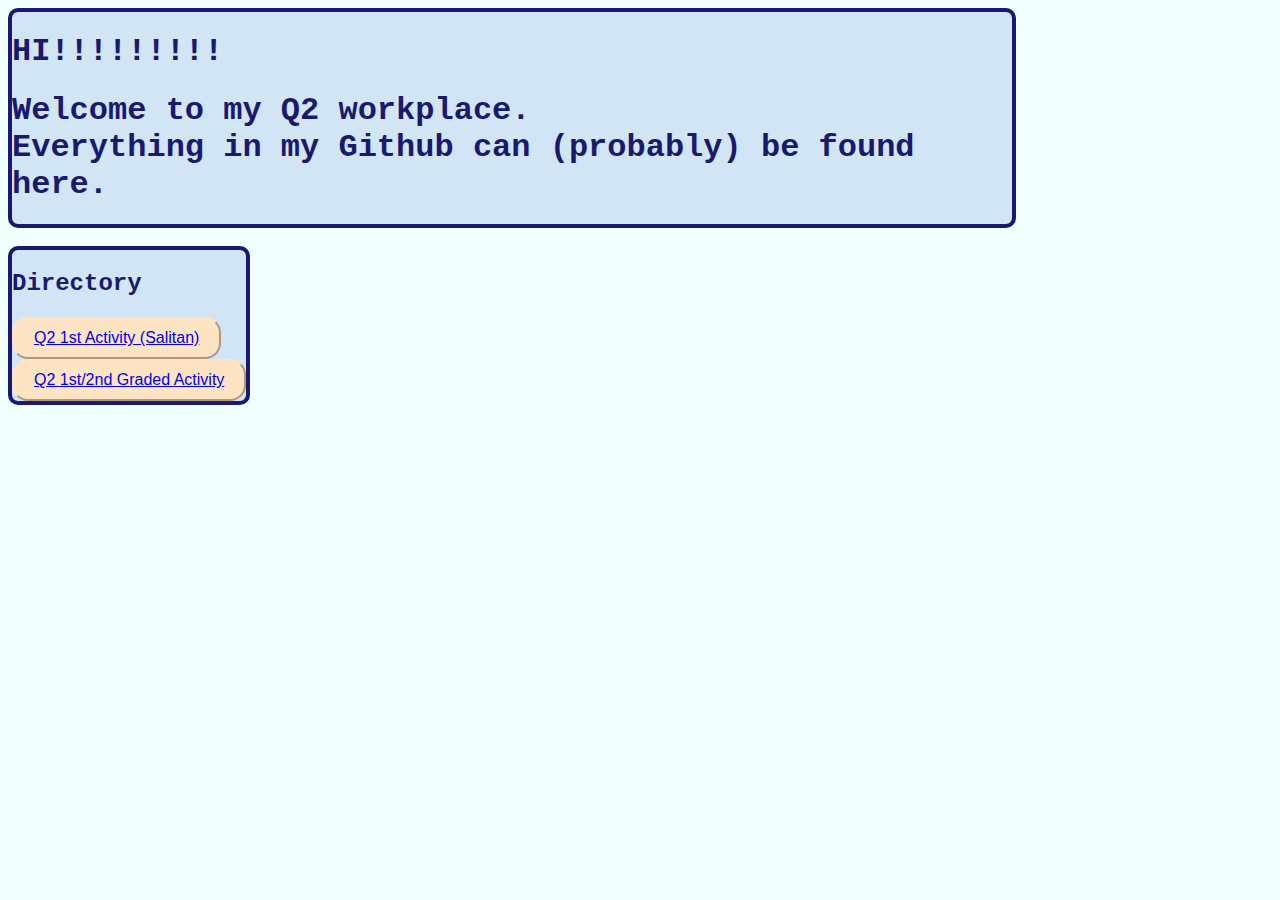
<file: index.html>
<!DOCTYPE html>
    <head>
        <title>Tim's Q2 Work Portal</title>
        <link rel="stylesheet" href="assets/styles/styleindex.css">
    </head>

    <body>
        <div id="enclosure1">
            <h1>HI!!!!!!!!!</h1>
            <h1>Welcome to my Q2 workplace.<br> 
                Everything in my Github can (probably) be found here.</h1>
        </div><br><br>
        <div id="enclosure1" width="1000px">
            <h2>Directory<br></h1>
                <button><a href="public/Q2_1stActivity.html">Q2 1st Activity (Salitan)</a></button><br>
                <button><a href="public/Q2_1st2ndGraded.html">Q2 1st/2nd Graded Activity</a></button><br>
        </div>
    </body>

</html>
</file>
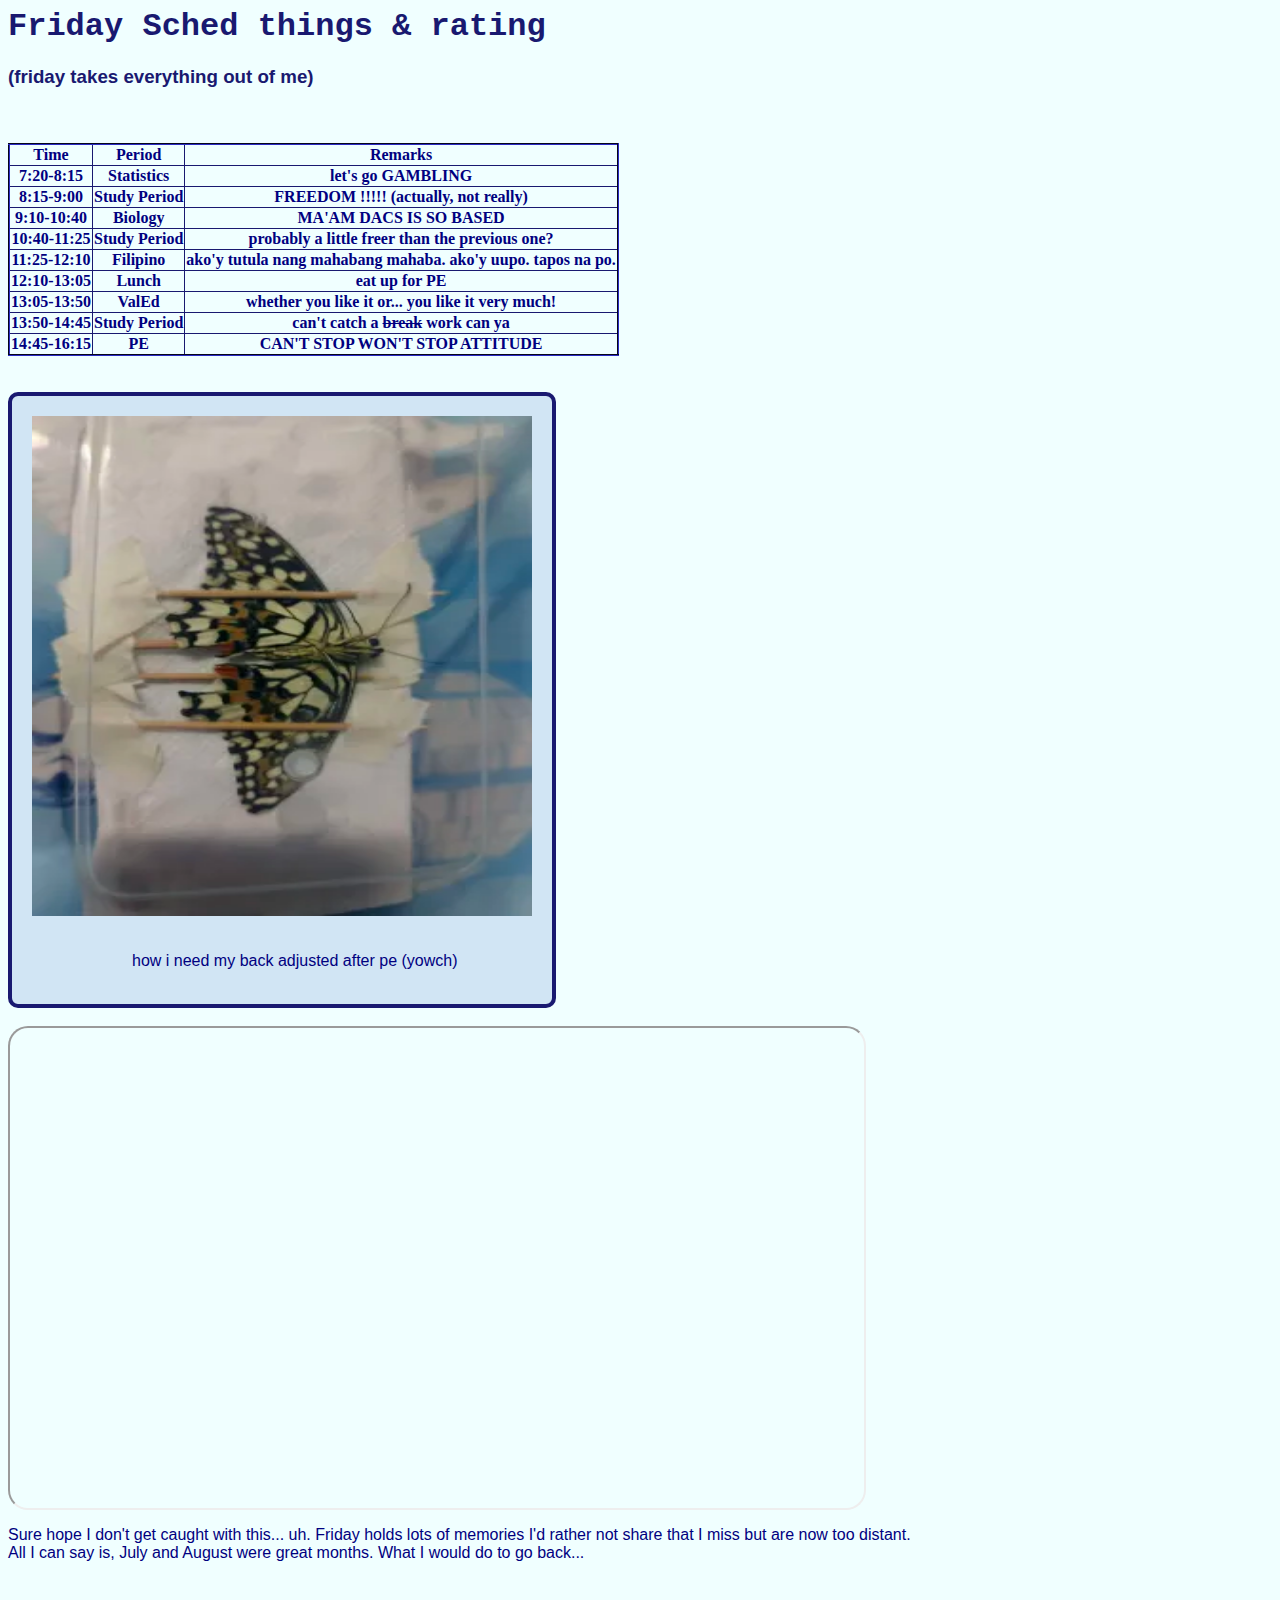
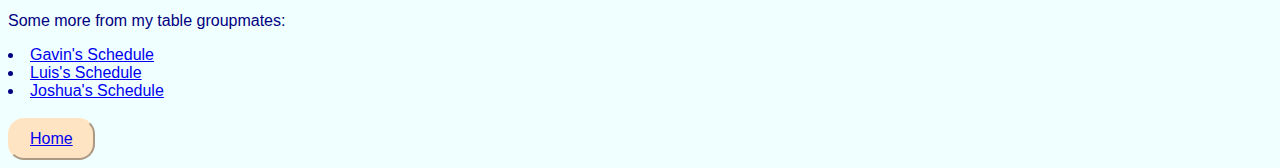
<file: public/Q2_1st2ndGraded.html>
<html>
  <head>
    <Title>Friday Schedule</Title>
    <link rel="stylesheet" href="../assets/styles/styleindex.css"> 
    <link rel="icon" href="../assets/schedulefavicon.png">
  </head>

  <body>
    <h1>Friday Sched things & rating</h1>
    <h3>(friday takes everything out of me)</h3>
    <br><br>

    <table border="2">
      <tbody>
        <tr>
          <th>Time</th>
          <th>Period</th>
          <th>Remarks</th>
        </tr>
        <tr>
          <th>7:20-8:15</th>
          <th>Statistics</th>
          <th>let's go GAMBLING</th>
        </tr>
        <tr>
          <th>8:15-9:00</th>
          <th>Study Period</th>
          <th>FREEDOM !!!!! (actually, not really)</th>
        </tr>
        <tr>
          <th>9:10-10:40</th>
          <th>Biology</th>
          <th>MA'AM DACS IS SO BASED</th>
        </tr>
        <tr>
          <th>10:40-11:25</th>
          <th>Study Period</th>
          <th>probably a little freer than the previous one?</th>
        </tr>
        <tr>
          <th>11:25-12:10</th>
          <th>Filipino</th>
          <th>ako'y tutula nang mahabang mahaba. ako'y uupo. tapos na po.</th>
        </tr>
        <tr>
          <th>12:10-13:05</th>
          <th>Lunch</th>
          <th>eat up for PE</th>
        </tr>
        <tr>
          <th>13:05-13:50</th>
          <th>ValEd</th>
          <th>whether you like it or... you like it very much!</th>
        </tr>
        <tr>
          <th>13:50-14:45</th>
          <th>Study Period</th>
          <th>can't catch a <s>break</s> work can ya</th>
        </tr>
        <tr>
          <th>14:45-16:15</th>
          <th>PE</th>
          <th>CAN'T STOP WON'T STOP ATTITUDE</th>
        </tr>
      </tbody>
    </table>

    <br><br>

    <div id="enclosure1">
      <img src="../assets/images/whywhywhywhywhy.webp" width="500" height="500"></img>
      <pre style="color: navy; font-family: 'Gill Sans', 'Gill Sans MT', Calibri, 'Trebuchet MS', sans-serif, serif;">
                           how i need my back adjusted after pe (yowch)
    </pre>
    </div><br><br>

    <iframe src="https://www.youtube.com/embed/CcS1fsuT10M" width="854px" height="480px"></iframe>
    <p>Sure hope I don't get caught with this... uh. Friday holds lots of memories I'd rather not share
      that I miss but are now too distant.<br>All I can say is, July and August were great months. 
      What I would do to go back...
    </p>
    <br>
    <nav>
      <p>Some more from my table groupmates: </p>
      <li><a href="https://croissant1095.github.io/CS3_2ndQtrPortfolio_SrBalares/public/Q2G1StrontiumBalares.html">Gavin's Schedule</a></li>
      <li><a href="https://miguel901826.github.io/-CS3_2ndQtrPortfolio/public/Q2G1StrontiumdeGuzman.html">Luis's Schedule</a></li>
      <li><a href="https://dreamer31800.github.io/-CS3_2ndQtrPortfolio_StrontiumMallari/public/Main.html">Joshua's Schedule</a></li>
    </nav>
    <br>

    <button><a href="../index.html">Home</a></button>

  </body>

</html>
</file>
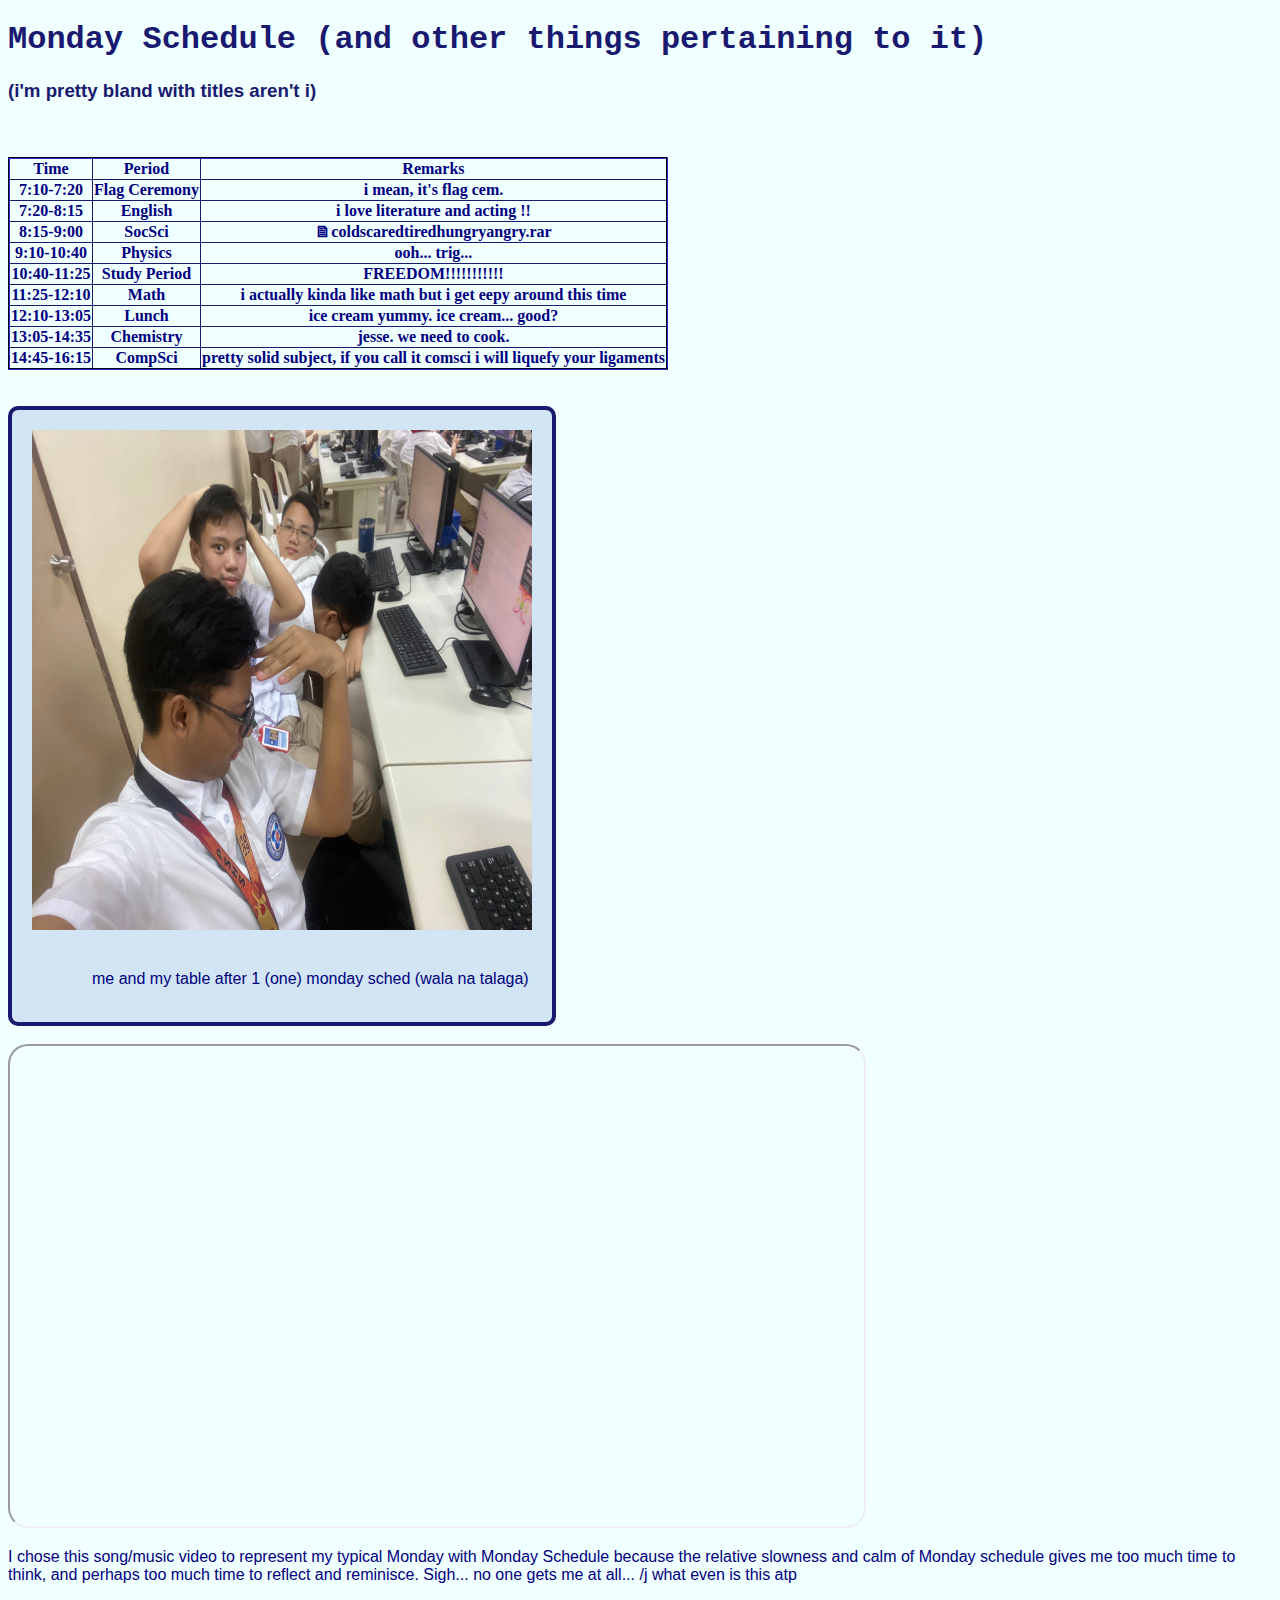
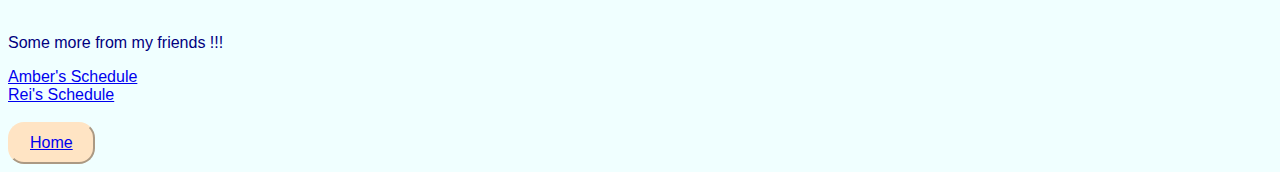
<file: public/Q2_1stActivity.html>
<!DOCTYPE html>
  <head>
    <Title>Monday Schedule</Title>
    <link rel="stylesheet" href="../assets/styles/styleindex.css"> 
    <link rel="icon" href="../assets/schedulefavicon.png">
  </head>

  <body>
    <h1>Monday Schedule (and other things pertaining to it)</h1>
    <h3>(i'm pretty bland with titles aren't i)</h3>
    <br><br>

    <table border="2">
      <tbody>
        <tr>
          <th>Time</th>
          <th>Period</th>
          <th>Remarks</th>
        </tr>
        <tr>
          <th>7:10-7:20</th>
          <th>Flag Ceremony</th>
          <th>i mean, it's flag cem.</th>
        </tr>
        <tr>
          <th>7:20-8:15</th>
          <th>English</th>
          <th>i love literature and acting !!</th>
        </tr>
        <tr>
          <th>8:15-9:00</th>
          <th>SocSci</th>
          <th>🗎coldscaredtiredhungryangry.rar</th>
        </tr>
        <tr>
          <th>9:10-10:40</th>
          <th>Physics</th>
          <th>ooh... trig...</th>
        </tr>
        <tr>
          <th>10:40-11:25</th>
          <th>Study Period</th>
          <th>FREEDOM!!!!!!!!!!!</th>
        </tr>
        <tr>
          <th>11:25-12:10</th>
          <th>Math</th>
          <th>i actually kinda like math but i get eepy around this time</th>
        </tr>
        <tr>
          <th>12:10-13:05</th>
          <th>Lunch</th>
          <th>ice cream yummy. ice cream... good?</th>
        </tr>
        <tr>
          <th>13:05-14:35</th>
          <th>Chemistry</th>
          <th>jesse. we need to cook.</th>
        </tr>
        <tr>
          <th>14:45-16:15</th>
          <th>CompSci</th>
          <th>pretty solid subject, if you call it comsci i will liquefy your ligaments</th>
        </tr>
      </tbody>
    </table>

    <br><br>

    <div id="enclosure1">
      <img src="../assets/images/icantevenanymore.jpg" width="500" height="500"></img>
      <pre style="color: navy; font-family: 'Gill Sans', 'Gill Sans MT', Calibri, 'Trebuchet MS', sans-serif, serif;">
                  me and my table after 1 (one) monday sched (wala na talaga)
    </pre>
    </div><br><br>

    <iframe src="https://www.youtube.com/embed/XToA-1dZYWA" width="854px" height="480px"></iframe>
    <p>I chose this song/music video to represent my typical Monday with Monday Schedule
    because the relative slowness and calm of Monday schedule gives me too much time to think, and perhaps too much time to reflect and reminisce.
    Sigh... no one gets me at all... /j what even is this atp
    </p>
    <br>
    <nav>
      <p>Some more from my friends !!!</p>
      <li><a href="https://amberbuico.github.io/CS3_1stQtrPortfolio/public/SalitanActivity.html">Amber's Schedule</a></li>
      <li><a href="https://katsuaisu.github.io/CS3_1stQtrPortfolio/public/salitan.html">Rei's Schedule</a>
    </nav>
    <br>

    <button><a href="../index.html">Home</a></button>

  </body>

</html>
</file>
<file: assets/styles/styleindex.css>
head {
    color: midnightblue;
    font-family: 'Courier New', Courier, monospace;
}
body {
    background-color: azure;
}
h1 {
    color: midnightblue;
    font-family:'Courier New', Courier, monospace;
}
h2 {
    color: midnightblue;
    font-family: 'Courier New', Courier, monospace;
}
h3 {
    color: midnightblue;
    font-family:'Gill Sans', 'Gill Sans MT', 'Calibri', 'Trebuchet MS', sans-serif;
}
p {
    color: navy;
    font-family: 'Gill Sans', 'Gill Sans MT', 'Calibri', 'Trebuchet MS', sans-serif;
    size: 42px;
}
li {
    color: navy;
    font-family: 'Gill Sans', 'Gill Sans MT', 'Calibri', 'Trebuchet MS', sans-serif;
    size: 42px;
}
marquee {
    color: darkred;
    font-family: 'Gill Sans', 'Gill Sans MT', 'Calibri', 'Trebuchet MS', sans-serif;
    width: 100%;
}
button {
    padding: 10px 20px;
    font-size: 1rem;
    color: lightseagreen;
    cursor: pointer;
    font-family:'Gill Sans', 'Gill Sans MT', 'Calibri', 'Trebuchet MS', sans-serif;
    background-color: bisque;
    border-color: bisque;
    border-radius: 1rem;
    cursor: pointer;
}
div {
    font-family: 'Gill Sans', 'Gill Sans MT', 'Calibri', 'Trebuchet MS', sans-serif;
    color: navy;
    margin-block: 10px;
    margin-inline: 10px;
}
#enclosure1 {
    display: inline-block;
    border: 4px solid midnightblue;
    margin: 0 auto;
    background-color: #d1e5f4;
    border-radius: 10px;
    max-width: 1000px;
}

#hugot {
    color: transparent;
    font-family: 'Gill Sans', 'Gill Sans MT', 'Calibri', 'Trebuchet MS', sans-serif;
    size: 42px;
}

label {
    font-family: 'Gill Sans', 'Gill Sans MT', 'Calibri', 'Trebuchet MS', sans-serif;
    color: navy;
}

.card {
    width: 200px;
    padding: lem;
    border: 2px solid #333;
    border-radius: 10px;
    text-align: center;
    background: #eeeeee;
}

.card :hover {
    width: 100px;
}

table, td, th {
    border-collapse: collapse;
    border-color: midnightblue;
    color: navy;
    font-family:'Gill Sans', 'Gill Sans MT', 'Calibri', 'Trebuchet MS', 'sans-serif';    
    border-radius: 5%;
}

img {
    margin-inline: 20px;
    margin-block: 20px;
}

iframe {
    border-radius: 20px;
}


table, td, th {
    border-collapse: collapse;
    border-color: midnightblue;
    color: navy;
    font-family:'Gill Sans', 'Gill Sans MT', 'Calibri', 'Trebuchet MS', 'sans-serif';    
    border-radius: 5%;
}
</file>
